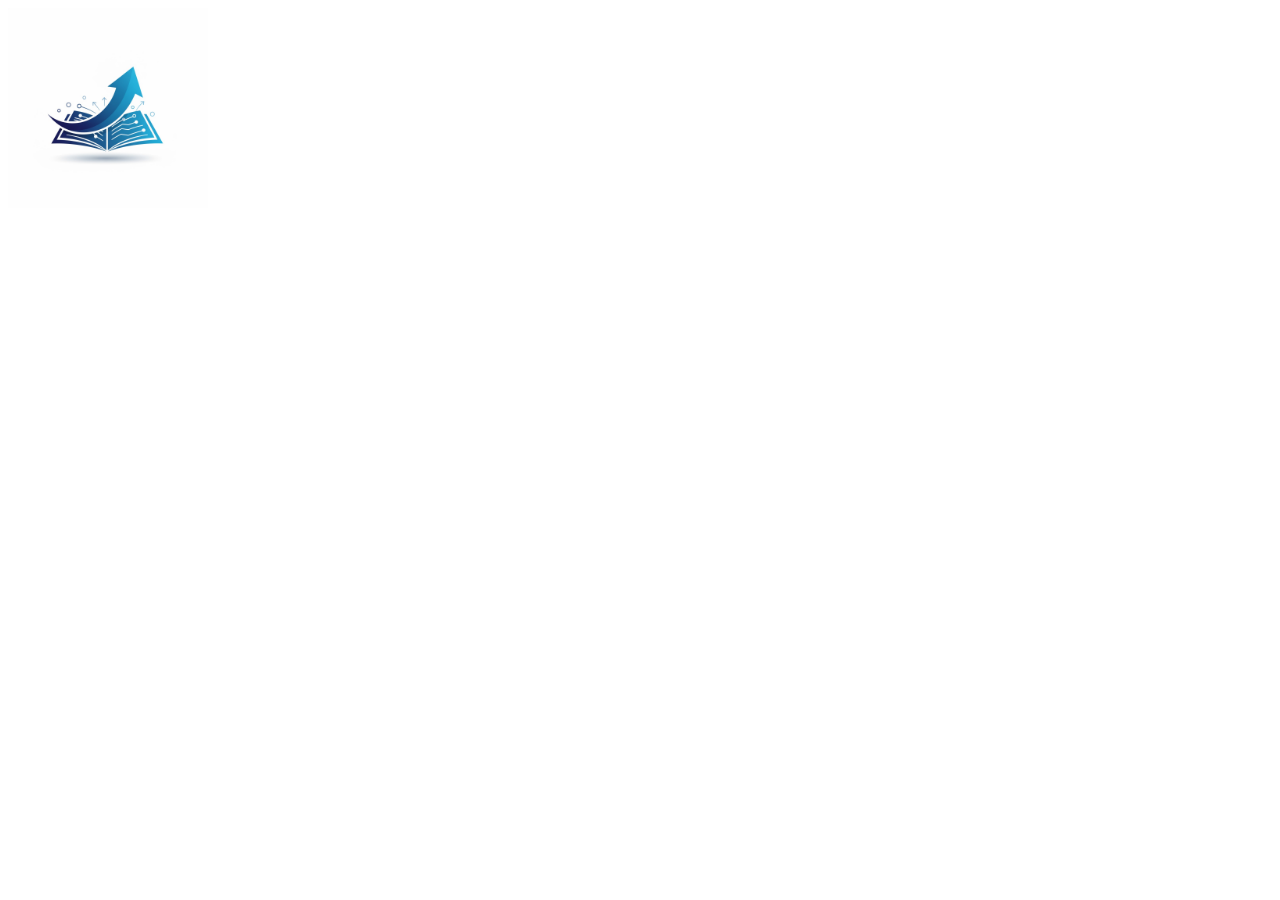
<file: index.html>
<!DOCTYPE html>
<html lang="en">
<head>
    <meta charset="UTF-8">
    <meta name="viewport" content="width=device-width, initial-scale=1.0">
    <title>Document</title>
</head>
<body>
    <img width="200" height="200" src="user_upload_data\\user_course_img\\1-logo-suviter.png" alt="">
</body>
</html>
</file>
